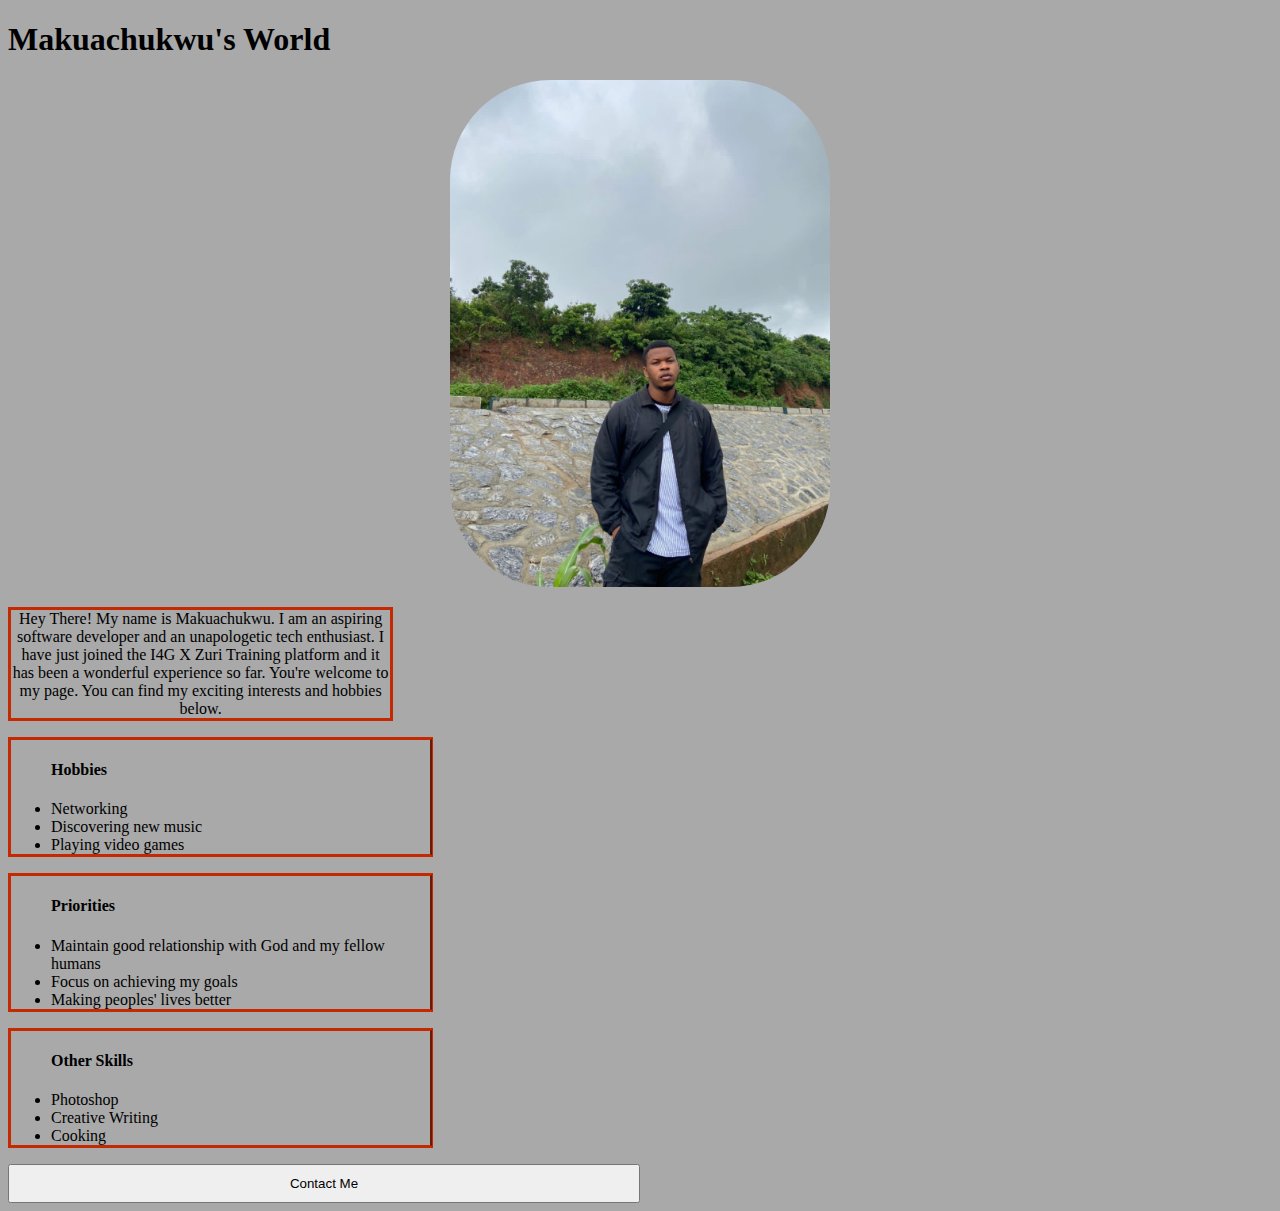
<file: About.html>
<!DOCTYPE html>
<html lang="en">
  <head>
    <meta charset="UTF-8" />
    <meta http-equiv="X-UA-Compatible" content="IE=edge" />
    <meta name="viewport" content="width=device-width, initial-scale=1.0" />
    <title>About Me</title>
    <link rel="stylesheet" href="style.css" />
  </head>
  <body>
    <header>
      <h1>Makuachukwu's World</h1>
    </header>
    <main>
      <div id="img">
        <img src="Makua.jpeg" alt="makua" />
      </div>
      <div class="intro">
        <p>
          Hey There! My name is Makuachukwu. I am an aspiring software developer
          and an unapologetic tech enthusiast. I have just joined the I4G X Zuri
          Training platform and it has been a wonderful experience so far.
          You're welcome to my page. You can find my exciting interests and
          hobbies below.
        </p>
      </div>
      <ul>
        <h4>Hobbies</h4>
        <li>Networking</li>
        <li>Discovering new music</li>
        <li>Playing video games</li>
      </ul>
      <ul>
        <h4>Priorities</h4>
        <li>Maintain good relationship with God and my fellow humans</li>
        <li>Focus on achieving my goals</li>
        <li>Making peoples' lives better</li>
      </ul>
      <ul>
        <h4>Other Skills</h4>
        <li>Photoshop</li>
        <li>Creative Writing</li>
        <li>Cooking</li>
      </ul>
    </main>
  </body>
  <footer>
    <form action="http://127.0.0.1:5500/contact.html">
      <input type="submit" value="Contact Me" class="btn" />
    </form>
  </footer>
</html>
</file>
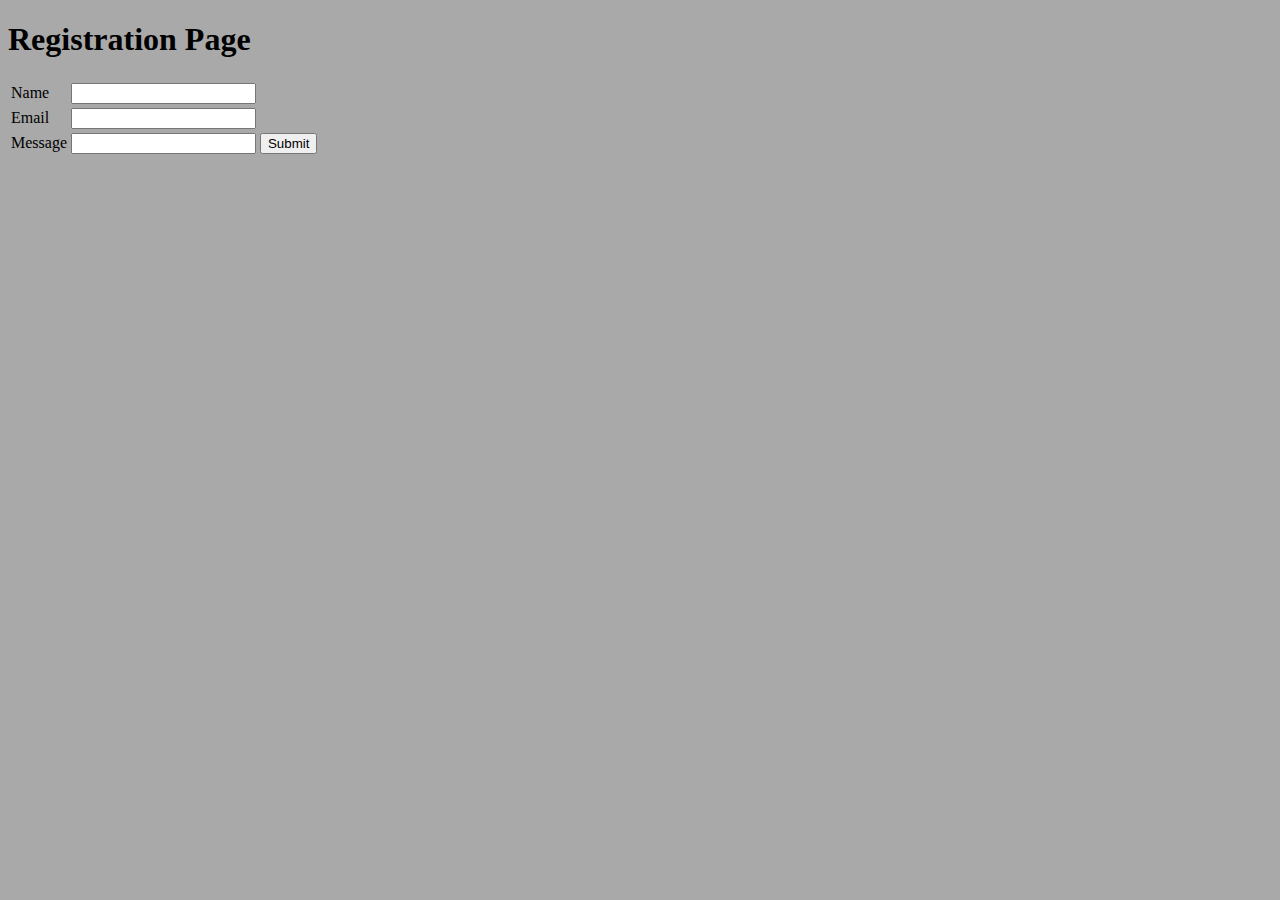
<file: contact.html>
<!DOCTYPE html>
<html lang="en">
  <head>
    <meta charset="UTF-8" />
    <meta http-equiv="X-UA-Compatible" content="IE=edge" />
    <meta name="viewport" content="width=device-width, initial-scale=1.0" />
    <title>Contact Page</title>
    <link rel="stylesheet" href="style.css" />
  </head>
  <body>
    <main>
      <h1>Registration Page</h1>
      <form action="">
        <table>
          <tr>
            <td>
              <label for="name">Name</label>
            </td>
            <td><input type="text" name="" id="" required /></td>
          </tr>
          <tr>
            <td>
              <label for="email">Email</label>
            </td>
            <td><input type="email" name="email" id="email" required /></td>
          </tr>
          <tr>
            <td><label for="Message">Message</label></td>
            <td>
              <input type="Message" name="Message" id="Message" required />
              <input type="submit" value="Submit" />
            </td>
          </tr>
        </table>
      </form>
    </main>
  </body>
</html>
</file>
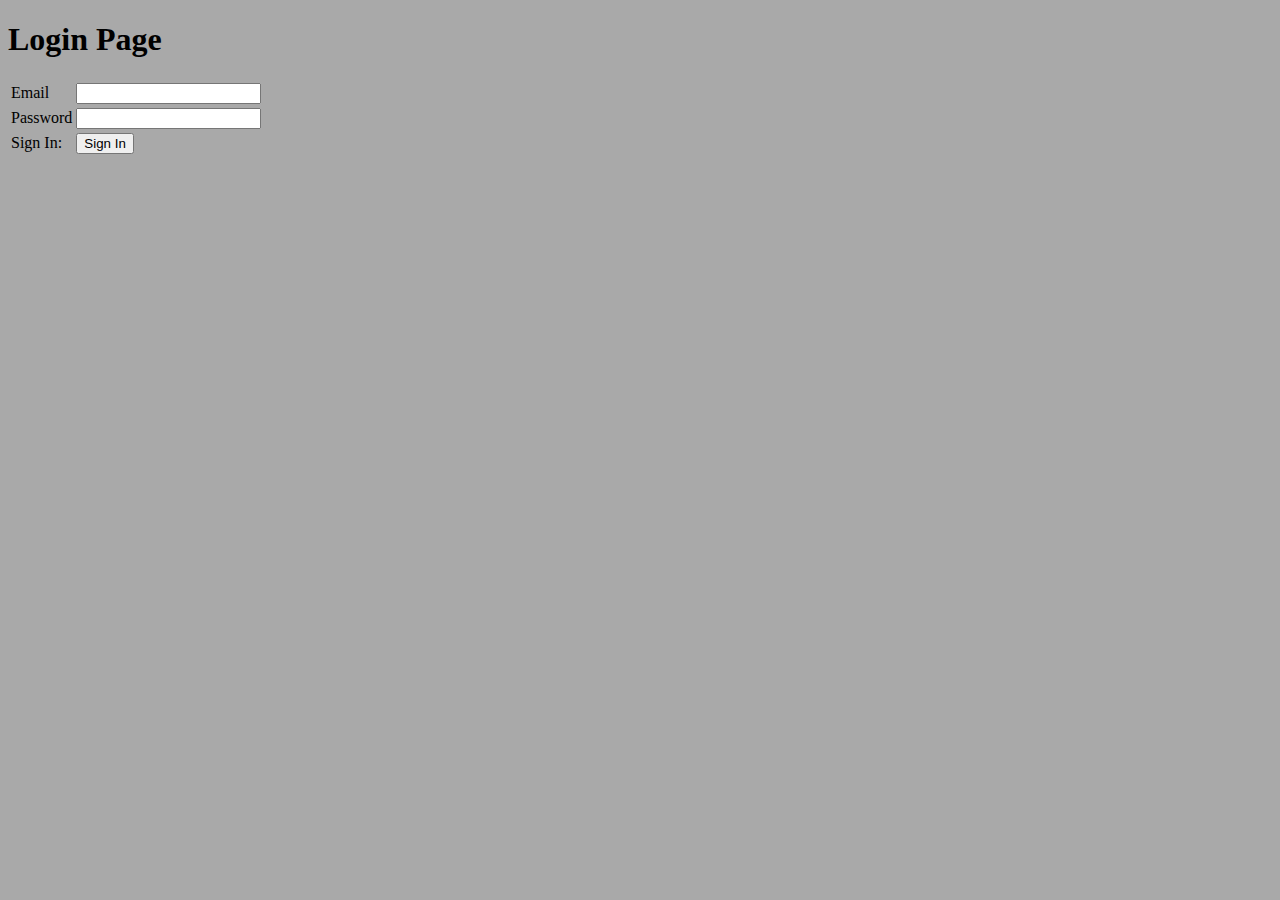
<file: login.html>
<!DOCTYPE html>
<html lang="en">
  <head>
    <meta charset="UTF-8" />
    <meta http-equiv="X-UA-Compatible" content="IE=edge" />
    <meta name="viewport" content="width=device-width, initial-scale=1.0" />
    <title>Login Page</title>
    <link rel="stylesheet" href="style.css" />
  </head>
  <body>
    <main>
      <h1>Login Page</h1>
      <form action="">
        <table>
          <tr>
            <td>
              <label for="email">Email</label>
            </td>
            <td><input type="email" name="email" id="email" required /></td>
          </tr>
          <tr>
            <td><label for="Password">Password</label></td>
            <td>
              <input
                type="Password"
                name="Password"
                maxlength="12"
                minlength="6"
                id="Password"
                required
              />
            </td>
          </tr>
          <tr>
            <td>
              <label for="signin">Sign In:</label>
            </td>
            <td><input type="submit" value="Sign In" /></td>
          </tr>
        </table>
      </form>
    </main>
  </body>
  <footer></footer>
</html>
</file>
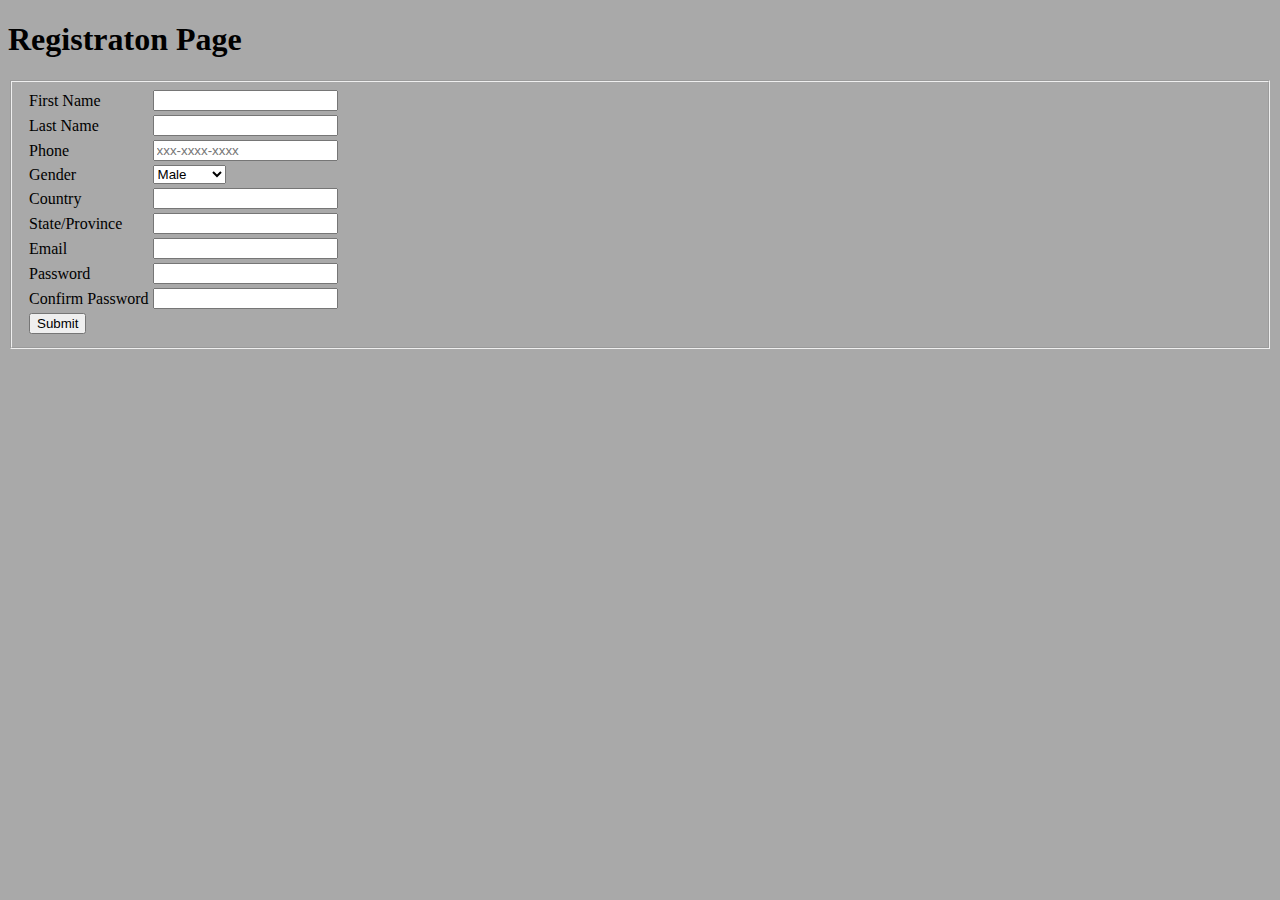
<file: registration.html>
<!DOCTYPE html>
<html lang="en">
  <head>
    <meta charset="UTF-8" />
    <meta http-equiv="X-UA-Compatible" content="IE=edge" />
    <meta name="viewport" content="width=device-width, initial-scale=1.0" />
    <title>Resgistration Page</title>
    <link rel="stylesheet" href="style.css">
  </head>
  <body>
      <main>
    <h1>Registraton Page</h1>
    <fieldset>
    <form action="">
        <legend>
      <table>
        <tr>
          <td>
            <label for="fname">First Name</label>
          </td>
          <td><input type="text" name="" id="" required/></td>
        </tr>
        <tr>
          <td>
            <label for="lname">Last Name</label>
          </td>
          <td><input type="text" name="lname" id="lname" required /></td>
        </tr>
        <tr>
            <td><label for="Phone number">Phone</label></td>
          </td>
          <td><input type="tel" name="Phone number" placeholder="xxx-xxxx-xxxx" pattern="[0-9]{3}-[0-9]{4}-[0-9]{4}" id="Phone number" /></td>
        </tr>
        <tr>
          <td>
            <label for="Gender">Gender</label>
          </td>
          <td>
            <select name="gender" id="gender">
              <option value="gender">Male</option>
              <option value="gender">Female</option>
              <option value="gender">Others</option>
              <option value="gender">Not sure</option>
            </select>
          </td>
        </tr>
        <tr>
            <td><label for="country">Country</label>
              </td>
              <td><input type="text" name="country" id="country" /></td>
            </tr>
            <tr>
                <td><label for="state/provnc">State/Province</label>
                  </td>
                  <td><input type="text" name="state/provnc" id="state/provnc" /></td>
                </tr>
                <tr>
                    <td>
                      <label for="email">Email</label>
                    </td>
                    <td><input type="email" name="email" id="email" required/></td>
                  </tr>
                  <tr>
                    <td><label for="Password">Password</label>
                  </td>
                  <td><input type="Password" name="Password" maxlength="12" minlength="6"  id="Password" required /></td>
                </tr>
                <tr>
                    <td><label for="ConfirmPassword">Confirm Password</label>
                  </td>
                  <td><input type="Password" name="ConfirmPassword" maxlength="12" minlength="6"  id="Password" required /></td>
                </tr>
        <tr>
            <td>
                <input type="submit" value="Submit">
            </td>
        </tr>
      </table>
    </legend>
    </form>
  </fieldset>
</main>
  </body>
  <footer>
      
  </footer>
</html>
</file>
<file: style.css>
header a{
    color: black;
}

nav{
    display:flex;
    justify-content: space-around;
    background-color: rgb(166, 228, 253);
    height: 1cm;
}

nav a{
    color: rgb(14, 0, 0);
    text-decoration: none;
    border-style: hidden;
    border-radius: 10px;
}
body{
    background-color: darkgray;
}



main{
    background-color: darkgrey;
}
main p{
    width: 30%;
    border-style: solid;
    border-color: rgb(196, 41, 2);  
}

ul{
    width: 30%;
    border-style: solid;
    border-color: rgb(196, 41, 2);
    border-right-style: groove;
}
img{
    width: 30%;
    height: 10%;
    border-radius: 100px;
}


main h1{
    background-color: darkgray;
}

#img{
    text-align: center;
    width: 100%;
}

.intro{
    text-align: center;
}

.btn{
    justify-content: space-around;
    padding: 10px;
    width: 50%;

}

main{
    background-color: darkgray;
}

.container{
    height: 100vh;
    width: 100%;
    background-image: url(images/makua.jpeg);
    background-position: center;
    background-size: cover;
    padding-left: 5%;
    padding-right: 5%;
    box-sizing: border-box;
    position: relative;
}
</file>
